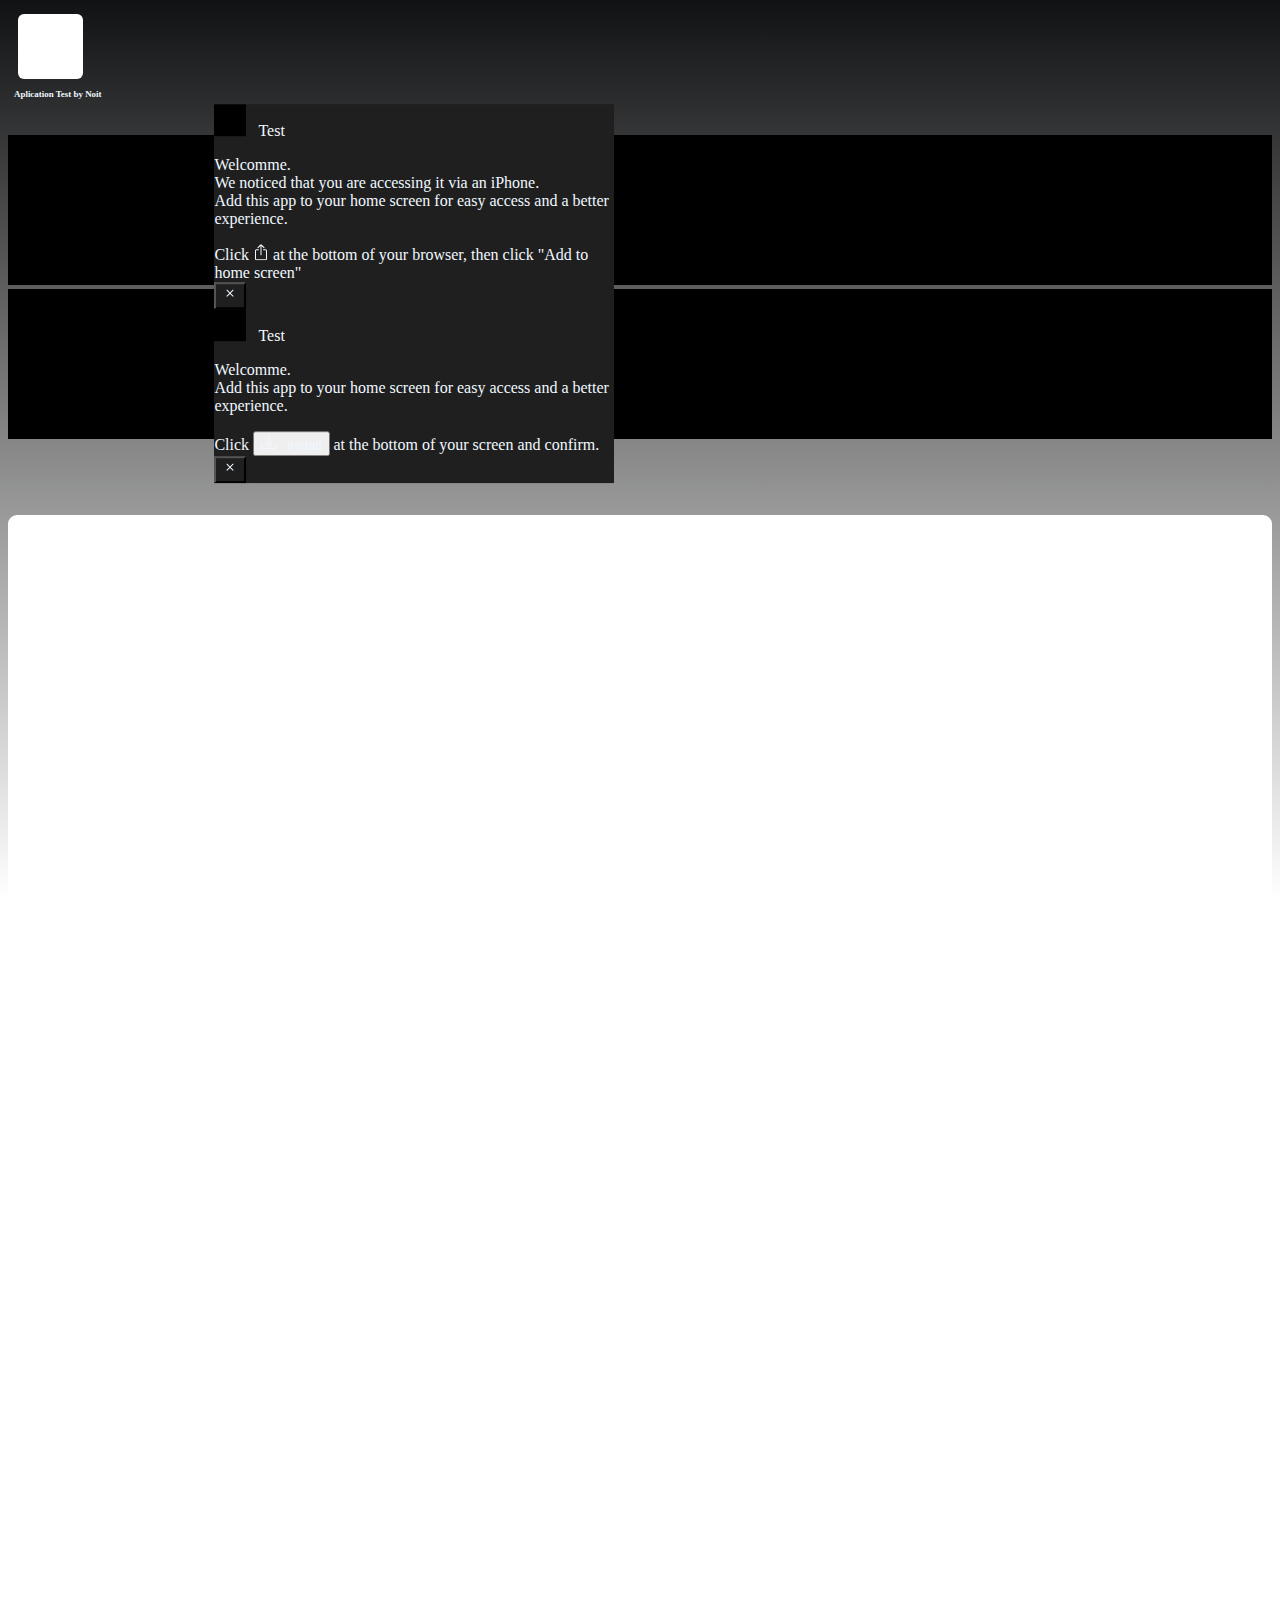
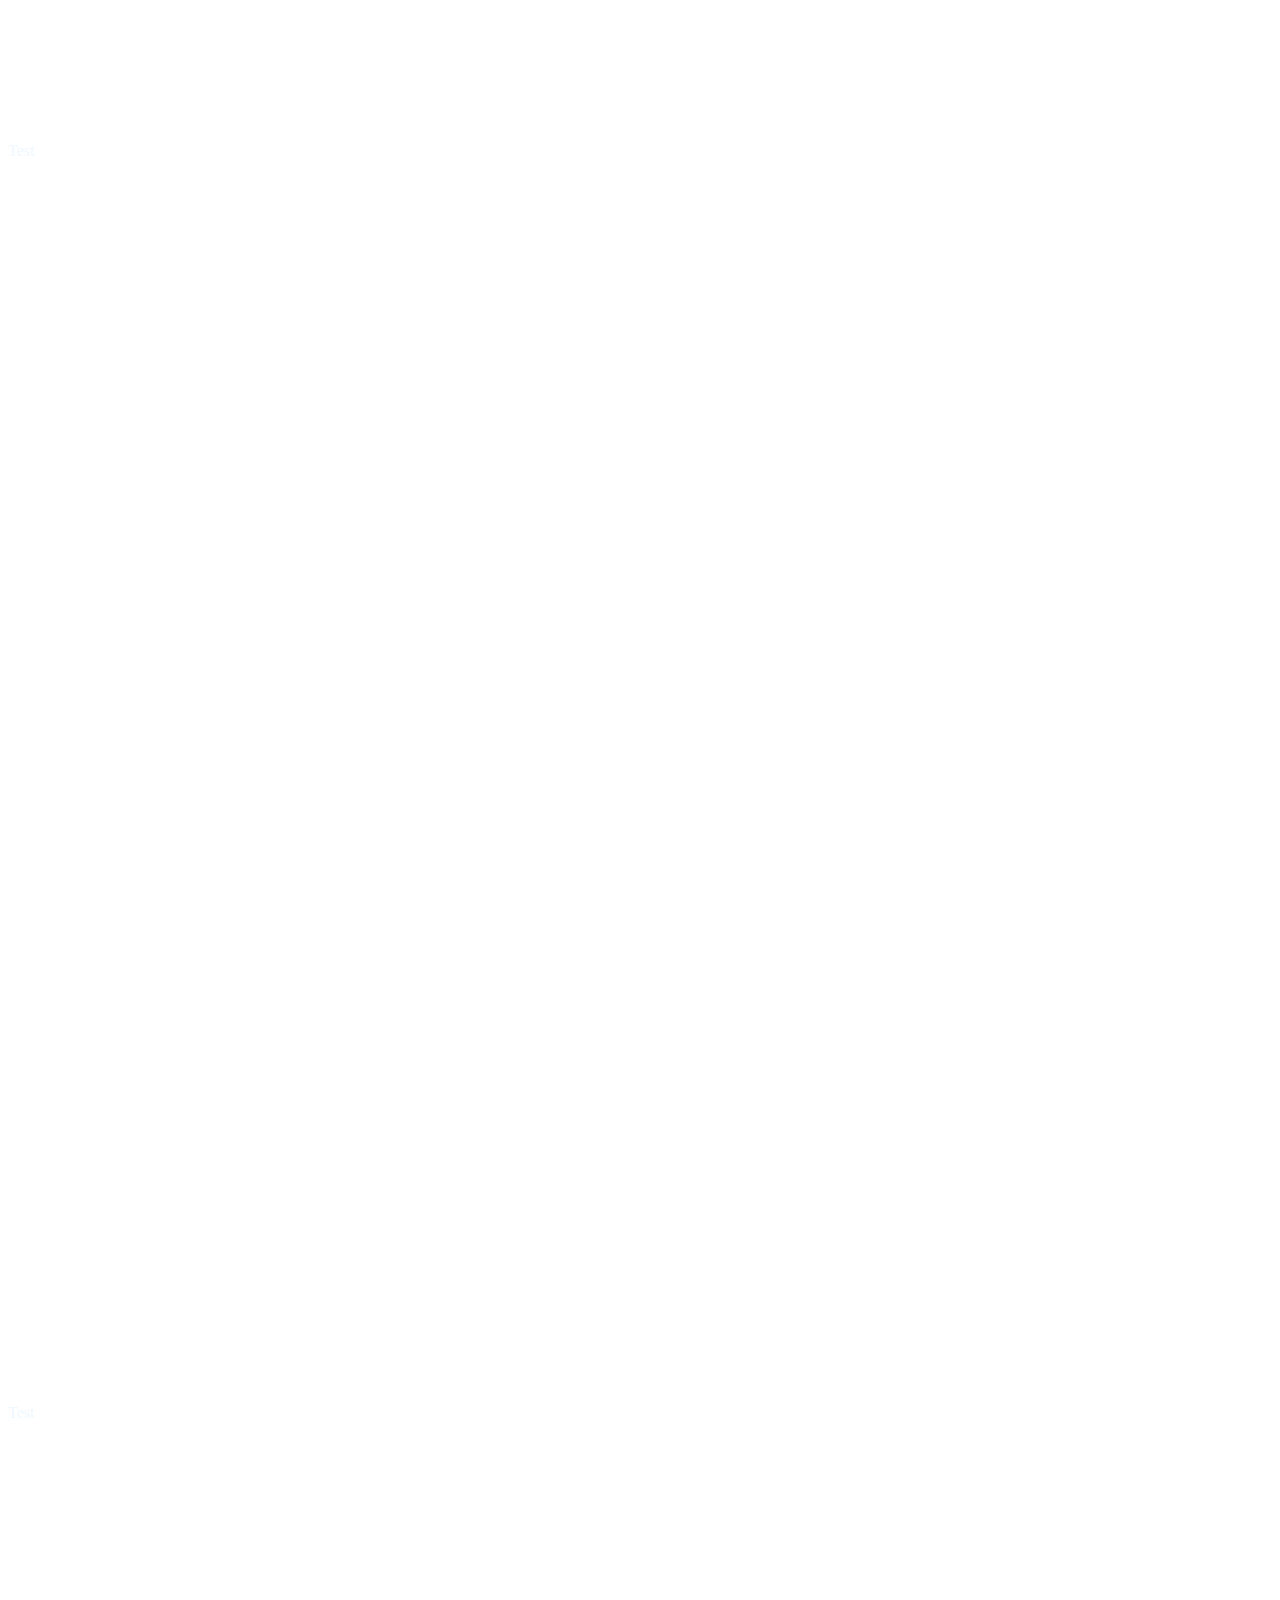
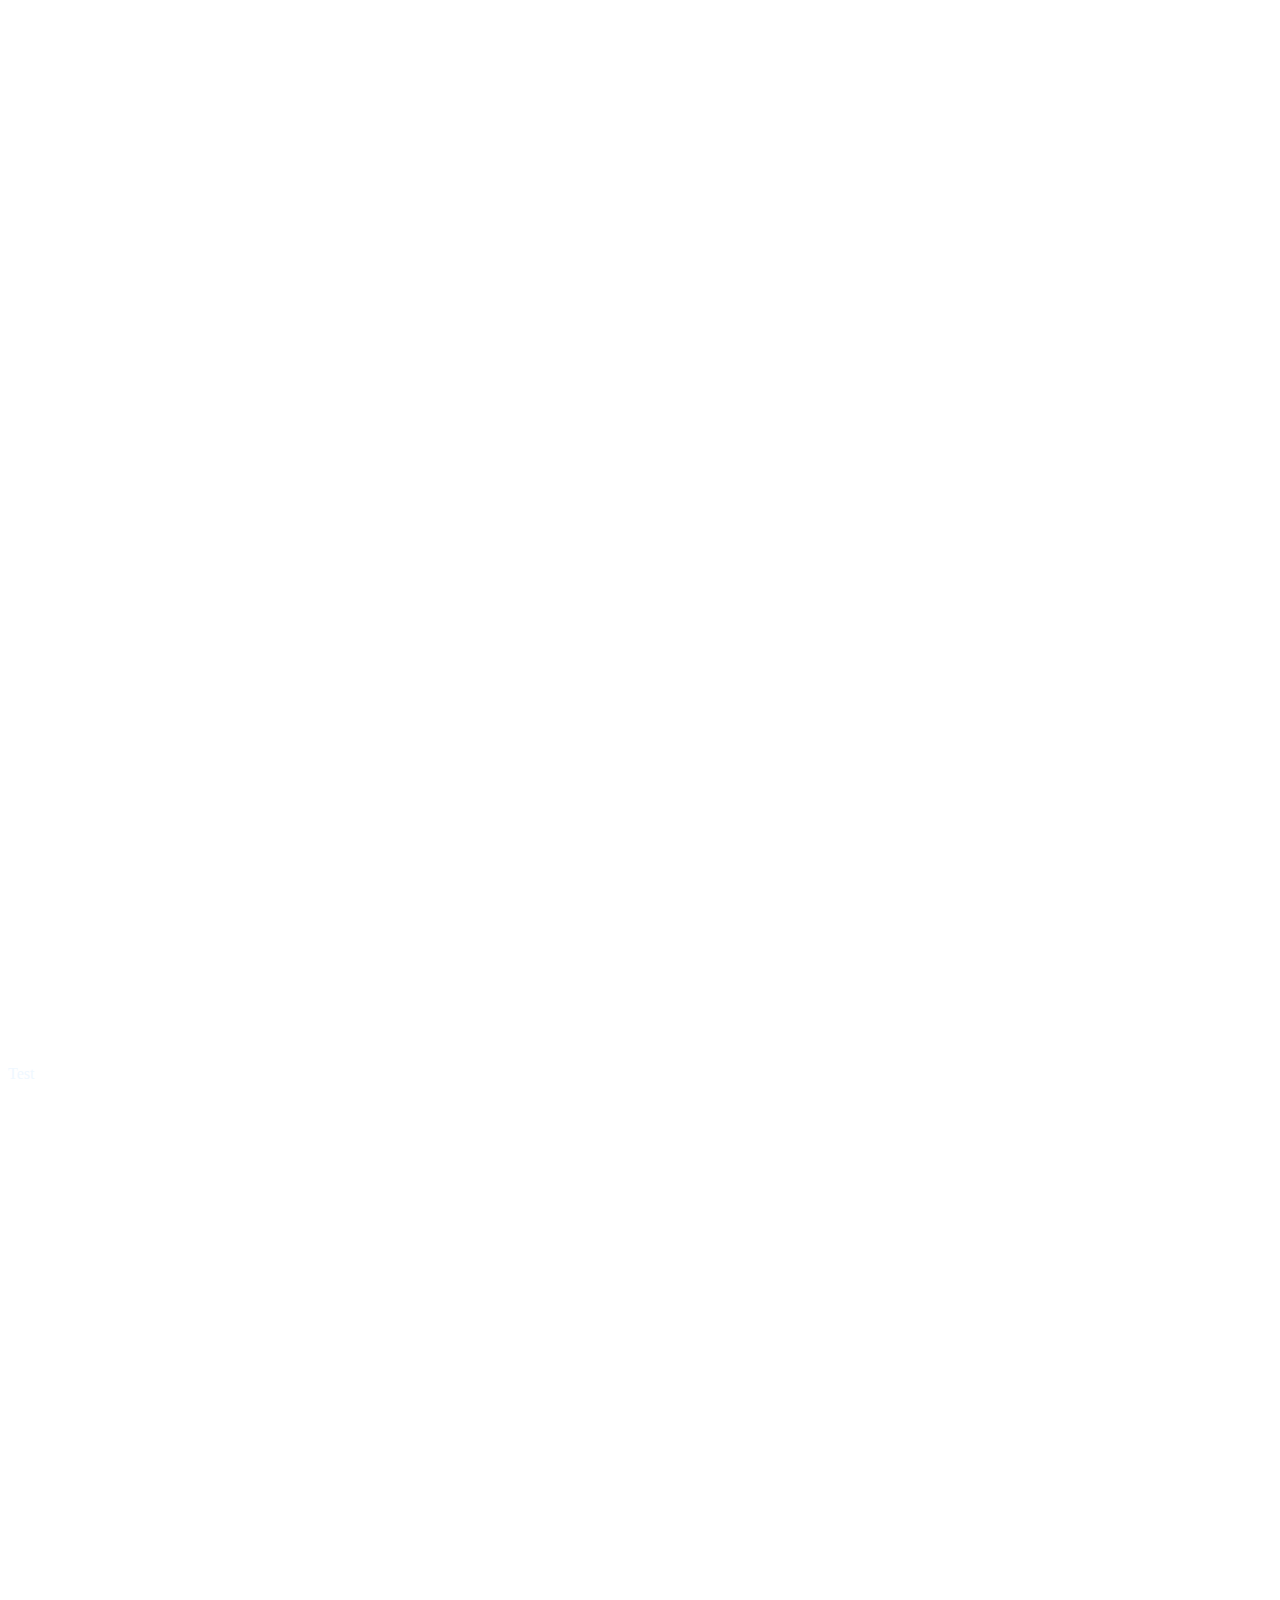
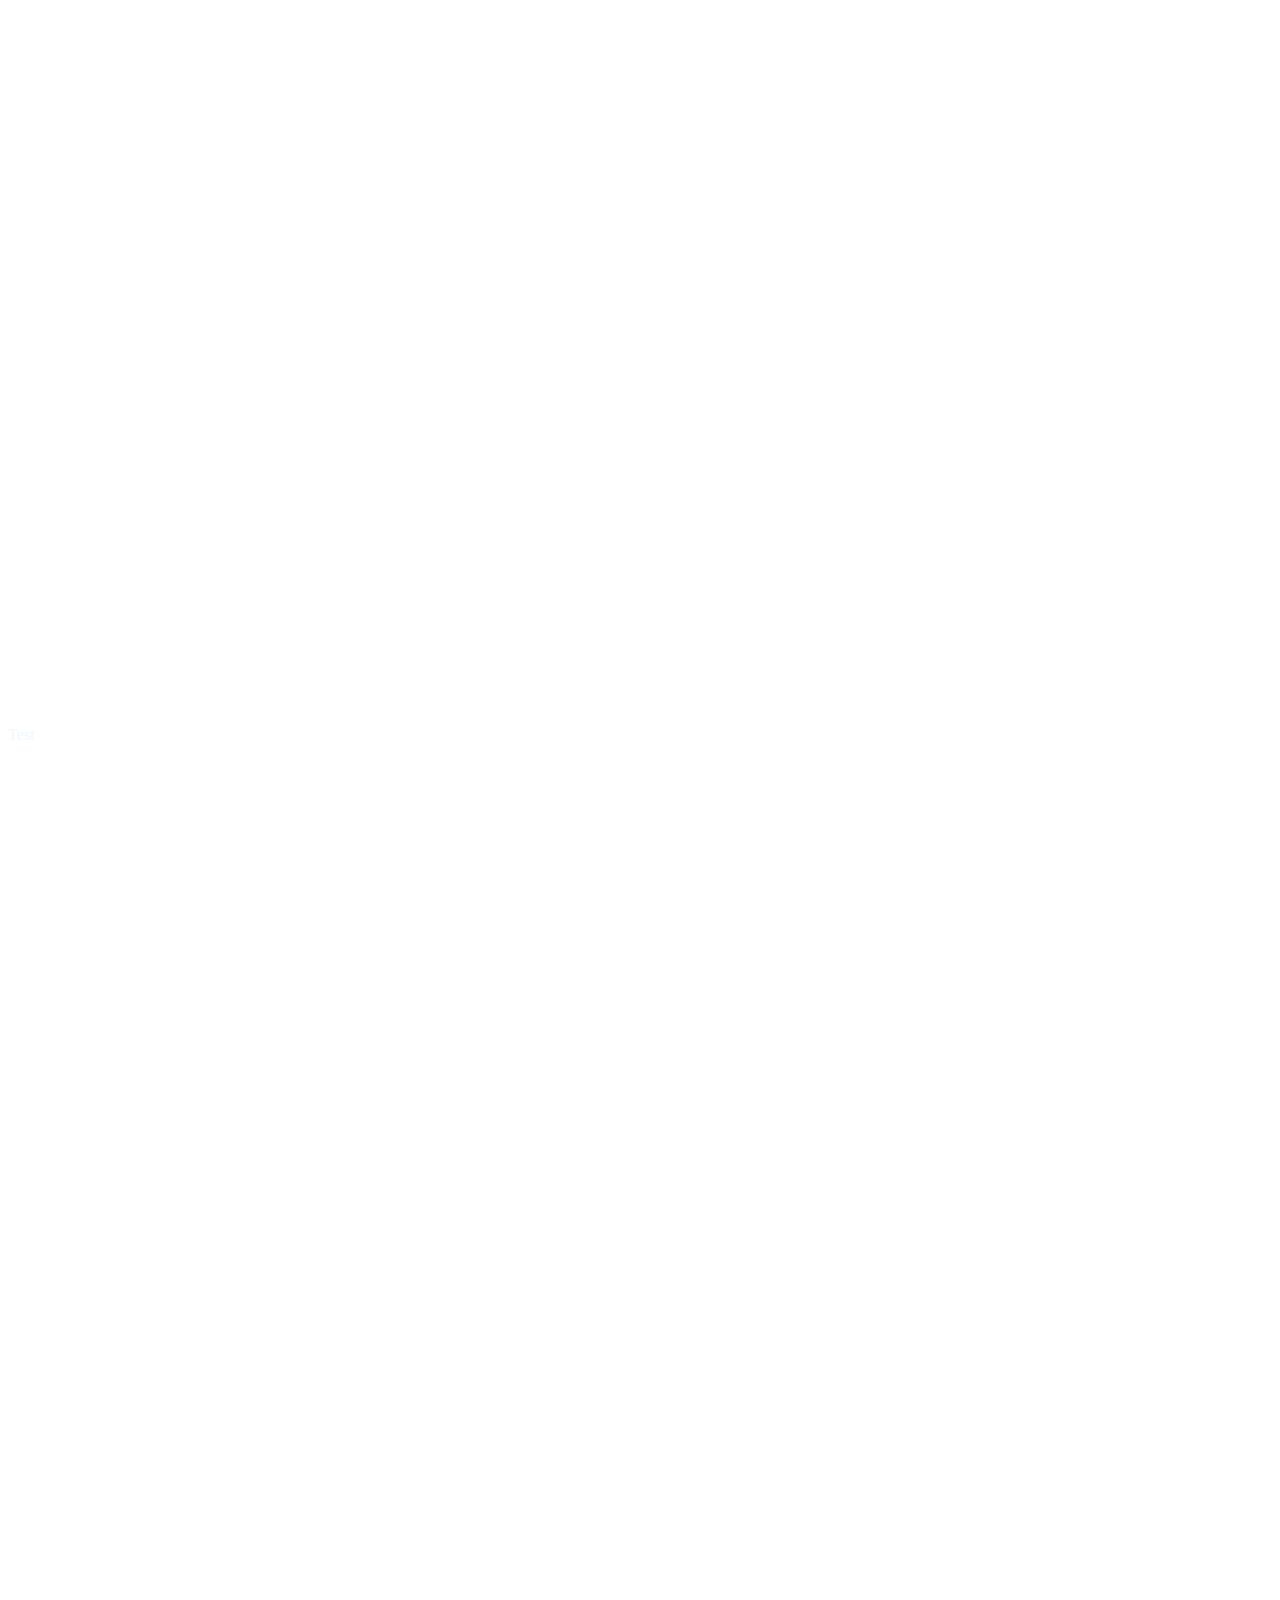
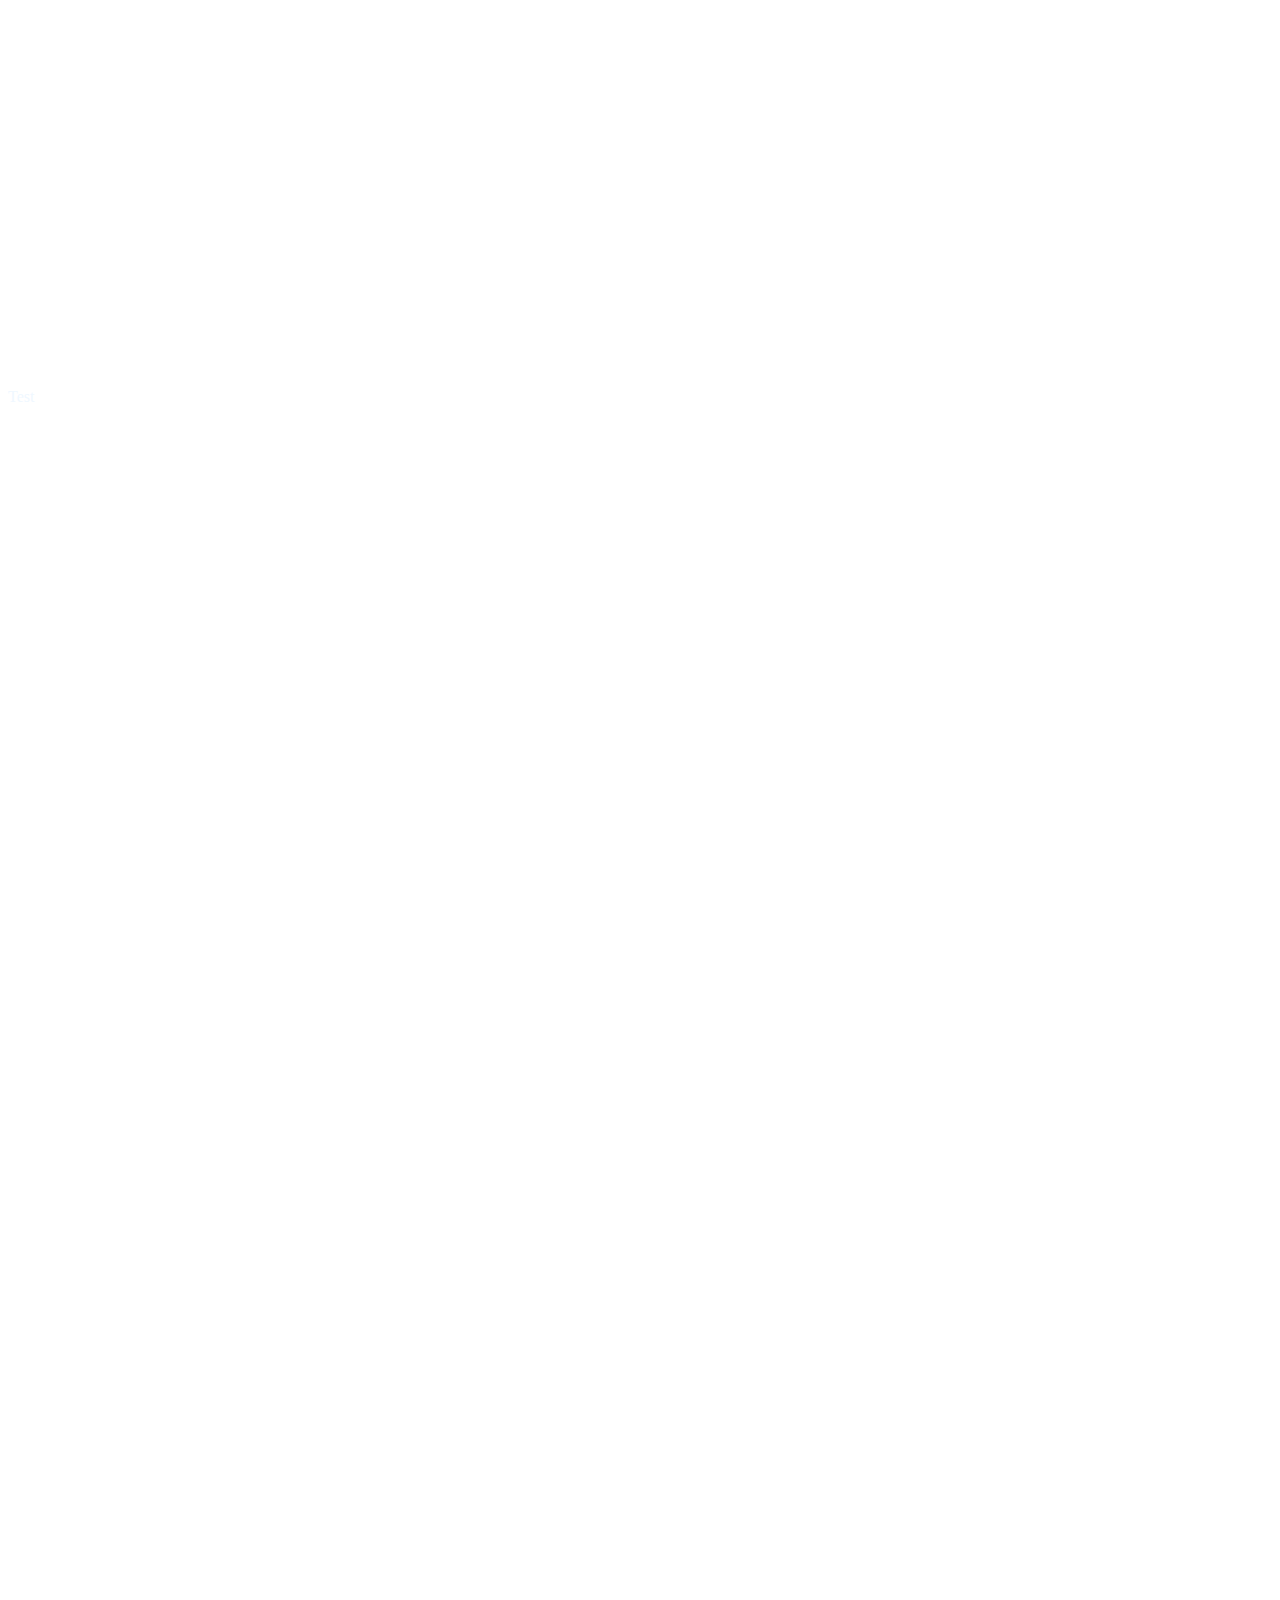
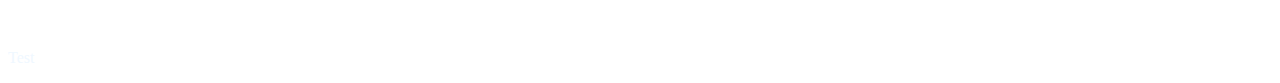
<file: Index.html>
<!DOCTYPE html>
<html lang="pt-br">
  <head>
    <meta charset="utf-8" />
    <meta name="viewport" content="width=device-width, initial-scale=1" />
    <meta name="theme-color" content="#0c344c" />

    <!-- Bootstrap CSS -->
    <link
      href="https://cdn.jsdelivr.net/npm/bootstrap@5.0.2/dist/css/bootstrap.min.css"
      rel="stylesheet"
      integrity="sha384-EVSTQN3/azprG1Anm3QDgpJLIm9Nao0Yz1ztcQTwFspd3yD65VohhpuuCOmLASjC"
      crossorigin="anonymous"
    />
    <link rel="manifest" href="manifest.json" />

    <link rel="stylesheet" href="assets/css/Generical.css" />

    <title>Aplication Test</title>
  </head>
  <body>
    
    <div class="navbar navbar-expand banner">
      <div></div>
      <div class="nav-item icon-header">
        <img
          id="icon-bar"
          src="./assets/Icons/icon.ico"
          alt="empty logo example"
        />
      </div>
      <div class="nav-item header text-center">
        <h6>
          Aplication Test by Noit
        </h6>
      </div>
    </div>

    <div class="box-alert modal" id="box-alert" data-backdrop="true" tabindex="-1">
      <div class="modal-box-content modal-content border-2 border-light">
        <!-------------------------------------------------------------------------------------------->
        <div class="iphone d-none align-items-center text-center">
            <div class="card-header icon-emerj justify-content-around">
              <div class="modal-title"><img src="./32x32.png" alt=""> &ensp;Test</div>
            </div>
            
            <div class="modal-body">
              <p>
                Welcomme.
                <br>
                We noticed that you are accessing it via an iPhone.
                <br>
                Add this app to your home screen for easy access and a better experience.
              </p>
            </div>
            <div class="modal-body">
              Click
              <svg xmlns="http://www.w3.org/2000/svg" width="16" height="16" fill="currentColor" class="bi bi-box-arrow-up" viewBox="0 0 16 16">
                <path fill-rule="evenodd" d="M3.5 6a.5.5 0 0 0-.5.5v8a.5.5 0 0 0 .5.5h9a.5.5 0 0 0 .5-.5v-8a.5.5 0 0 0-.5-.5h-2a.5.5 0 0 1 0-1h2A1.5 1.5 0 0 1 14 6.5v8a1.5 1.5 0 0 1-1.5 1.5h-9A1.5 1.5 0 0 1 2 14.5v-8A1.5 1.5 0 0 1 3.5 5h2a.5.5 0 0 1 0 1h-2z"/>
                <path fill-rule="evenodd" d="M7.646.146a.5.5 0 0 1 .708 0l3 3a.5.5 0 0 1-.708.708L8.5 1.707V10.5a.5.5 0 0 1-1 0V1.707L5.354 3.854a.5.5 0 1 1-.708-.708l3-3z"/>
              </svg>
              at the bottom of your browser, then click "Add to home screen"
            </div>
            <div class="modal-body">

            <button type="button" id="close-modal" class="btn btn-primary btn-outline-light rounded-circle button-close close" data-dismiss="modal" aria-label="Close">
              <svg xmlns="http://www.w3.org/2000/svg" width="16" height="16" fill="currentColor" class="bi bi-x" viewBox="0 0 16 16">
                <path d="M4.646 4.646a.5.5 0 0 1 .708 0L8 7.293l2.646-2.647a.5.5 0 0 1 .708.708L8.707 8l2.647 2.646a.5.5 0 0 1-.708.708L8 8.707l-2.646 2.647a.5.5 0 0 1-.708-.708L7.293 8 4.646 5.354a.5.5 0 0 1 0-.708z"/>
              </svg>
            </button>
            </div>
          </div>
        
        <!-------------------------------------------------------------------------------------------->
        <div class="android d-none align-items-center text-center">
          <div class="card-header icon-emerj justify-content-around">
            <div class="modal-title"><img src="./32x32.png" alt=""> &ensp;Test</div>
          </div>
          
          <div class="modal-body">
            <p>
              Welcomme.
              <br>
              Add this app to your home screen for easy access and a better experience.
            </p>
          </div>
          <div class="modal-body">
            Click
            <button
            type="button"
            class="btn btn-outline-light button p-1 disabled"
          >
            <svg
              xmlns="http://www.w3.org/2000/svg"
              width="16"
              height="16"
              fill="currentColor"
              class="bi bi-download"
              viewBox="0 0 16 16"
            >
              <path
                d="M.5 9.9a.5.5 0 0 1 .5.5v2.5a1 1 0 0 0 1 1h12a1 1 0 0 0 1-1v-2.5a.5.5 0 0 1 1 0v2.5a2 2 0 0 1-2 2H2a2 2 0 0 1-2-2v-2.5a.5.5 0 0 1 .5-.5z"
              />
              <path
                d="M7.646 11.854a.5.5 0 0 0 .708 0l3-3a.5.5 0 0 0-.708-.708L8.5 10.293V1.5a.5.5 0 0 0-1 0v8.793L5.354 8.146a.5.5 0 1 0-.708.708l3 3z"
              /></svg>&ensp; 
              install
          </button>
          at the bottom of your screen and confirm.
          </div>

          <div class="modal-body">

            <button type="button" id="close-modal-android" class="btn btn-primary btn-outline-light rounded-circle button-close close" data-dismiss="modal" aria-label="Close">
              <svg style="pointer-events: none;" xmlns="http://www.w3.org/2000/svg" width="16" height="16" fill="currentColor" class="bi bi-x" viewBox="0 0 16 16">
                <path d="M4.646 4.646a.5.5 0 0 1 .708 0L8 7.293l2.646-2.647a.5.5 0 0 1 .708.708L8.707 8l2.647 2.646a.5.5 0 0 1-.708.708L8 8.707l-2.646 2.647a.5.5 0 0 1-.708-.708L7.293 8 4.646 5.354a.5.5 0 0 1 0-.708z"/>
              </svg>
            </button>
            </div>
        </div>
        
      </div>

    </div>
    </div>

    <div class="cover">
      <!-- cover LG-->
      <img
        class="img-fluid d-none d-lg-block d-md-block d-sm-block w-100"
        src="./assets/Icons/cover-lg.png"
        alt="empty test cover"
      />

      <!--cover ms-->
      <img
        class="img-fluid d-lg-none d-sm-none d-block"
        src="./assets/Icons/cover-ms.png"
        alt="empty test cover"
      />
    </div>
    <div class="container-fluid justify-content-center">
      <div
        class="container-sm container-md butom-grid text-center overflow-auto"
      >
        <div class="row justify-content-center butom-grid-in">
          <div class="col-4 col-md-3 col-lg-2">
            <a href="#">
              <img
                class="icon-butons img-fluid"
                src="./assets/Icons/img-block-button.png"
                alt="generic image for link button blocks"
              />
            </a>
            <p>Test</p>
          </div>

          <div class="col-4 col-md-3 col-lg-2">
            <a href="#">
              <img
                class="icon-butons img-fluid"
                src="./assets/Icons/img-block-button.png"
                alt="generic image for link button blocks"
              />
            </a>
            <p>Test</p>
          </div>

          <!-- repor a imagem de minha biblioteca-->
          <div class="col-4 col-md-3 col-lg-2">
            <a href="#">
              <img
                class="icon-butons img-fluid"
                src="./assets/Icons/img-block-button.png"
                alt="generic image for link button blocks"
              />
            </a>
            <p>Test</p>
          </div>

          <div class="w100 d-lg-none"></div>

          <div class="col-4 col-md-3 col-lg-2">
            <a href="#">
              <img
                class="icon-butons img-fluid"
                src="./assets/Icons/img-block-button.png"
                alt="generic image for link button blocks"
              />
            </a>
            <p>Test</p>
          </div>

          <div class="col-4 col-md-3 col-lg-2">
            <a href="#">
              <img
                class="icon-butons img-fluid"
                src="./assets/Icons/img-block-button.png"
                alt="generic image for link button blocks"
              />
            </a>
            <p>Test</p>
          </div>

          <div class="col-4 col-md-3 col-lg-2">
            <a href="#">
              <img
                class="icon-butons img-fluid"
                src="./assets/Icons/img-block-button.png"
                alt="generic image for link button blocks"
              />
            </a>
            <p>Test</p>
          </div>
        </div>

        <div>
          <button
            id="setup_button"
            type="button"
            class="btn btn-outline-light button"
            onClick="installApp()"
          >
            <svg
              xmlns="http://www.w3.org/2000/svg"
              width="16"
              height="16"
              fill="currentColor"
              class="bi bi-download"
              viewBox="0 0 16 16"
            >
              <path
                d="M.5 9.9a.5.5 0 0 1 .5.5v2.5a1 1 0 0 0 1 1h12a1 1 0 0 0 1-1v-2.5a.5.5 0 0 1 1 0v2.5a2 2 0 0 1-2 2H2a2 2 0 0 1-2-2v-2.5a.5.5 0 0 1 .5-.5z"
              />
              <path
                d="M7.646 11.854a.5.5 0 0 0 .708 0l3-3a.5.5 0 0 0-.708-.708L8.5 10.293V1.5a.5.5 0 0 0-1 0v8.793L5.354 8.146a.5.5 0 1 0-.708.708l3 3z"
              /></svg>&ensp; 
              install
          </button>
        </div>
      </div>
    </div>
    <script
      src="https://cdn.jsdelivr.net/npm/bootstrap@5.0.2/dist/js/bootstrap.bundle.min.js"
      integrity="sha384-MrcW6ZMFYlzcLA8Nl+NtUVF0sA7MsXsP1UyJoMp4YLEuNSfAP+JcXn/tWtIaxVXM"
      crossorigin="anonymous"
    ></script>
    <script src="main.js"></script>
    <script src="sw.js"></script>
  </body>
</html>
</file>
<file: assets/css/Generical.css>
/*general configs*/
* {
  color: aliceblue;
}

/*Start Header*/
.banner {
  padding: 0;
  background-color: transparent;
  padding: 6px;
}

.header {
  width: 100%;
  max-height: 7vh;
  min-height: 40px;
  text-align: start;
  font-size: smaller;
}

.icon-header {
  height: 6vh;
  min-height: 40px;
}

#icon-bar {
  margin-left: 4px;
  width: 7vh;
  height: 7vh;
  min-width: 65px;
  min-height: 65px;
  position: relative;
  border-radius: 6px;
}

/* Start body*/

body {
  overflow-y: scroll;
  height: 100vh;
  background-image: linear-gradient(0deg, transparent, #111213);
  background-size: cover;
  background-attachment: fixed;
}

body::-webkit-scrollbar {
  display: none;
}

.cover{
  padding: 0;
}
.cover img {
  width: 100%;
  max-height: 150px;
}
.row .icon-butons {
  padding: 0;
  border-radius: 9px;
}

.butom-grid {
  width: 100%;
  overflow-y: scroll;
}
.butom-grid::-webkit-scrollbar {
  display: none;
}
.butom-grid-in {
  margin-top: 8vh;
}
.icon-butons {
  width: 100%;
}
#setup_button {
  display: none;
  background-color: transparent;
}

.modal-box-content {
  position: fixed;
  left: 23%;
  top: 20%;
  width: 90%;
  transform: translate(-20%, -20%);
  max-width: 400px;
  max-height: 450px;
  background-color: #1f1f1f;
  z-index: 10;
}
.button-close{
  font-size: large;
  align-self: center;
  background-color: transparent;
}

.button-close:hover{
  background-color: red;
  color: aliceblue;
}
</file>
